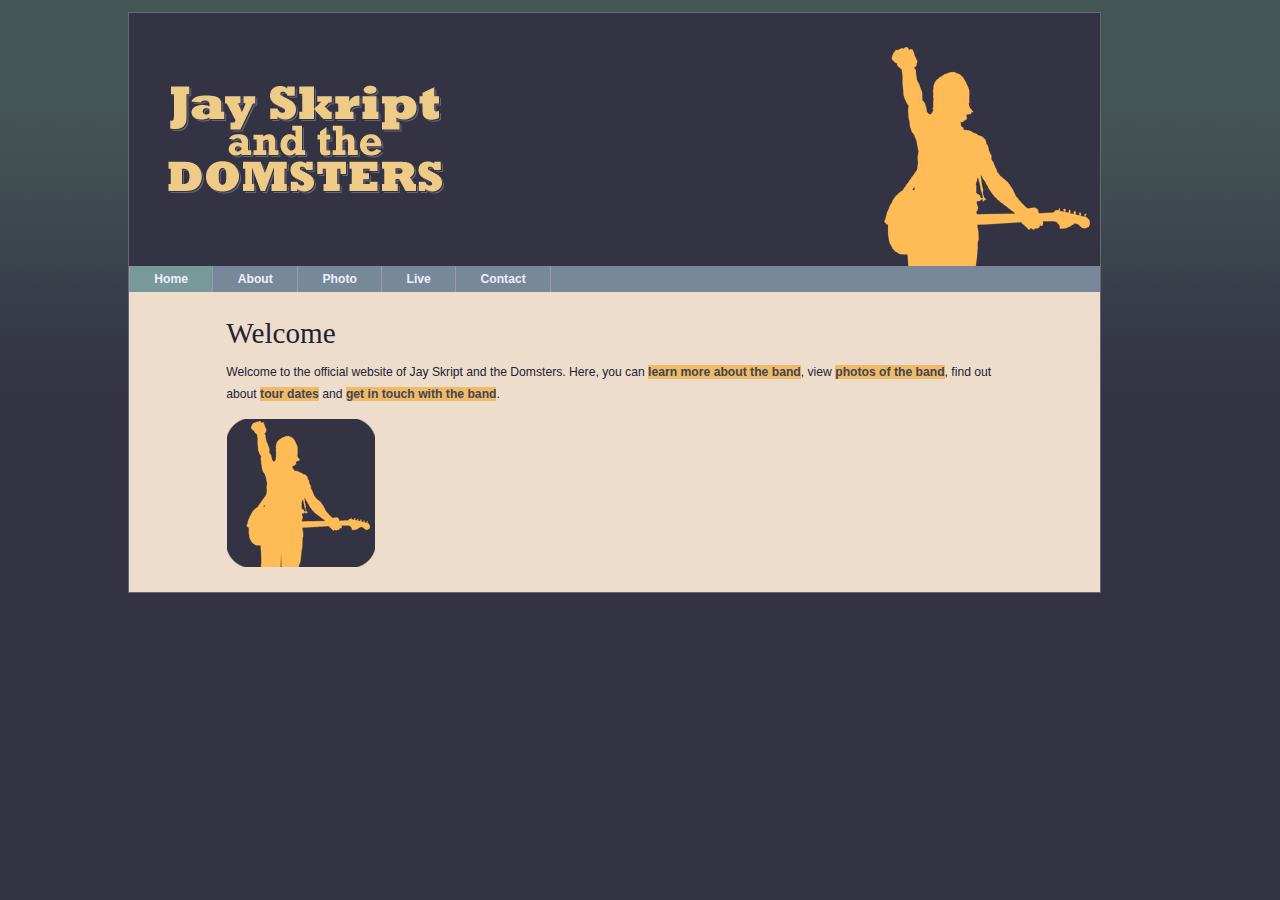
<file: index.html>
<!DOCTYPE html>
<html lang="en">
<head>
    <meta charset="UTF-8">
    <title>Jay Skript and the Domsters</title>
    <script src="scripts/modernizr-1.6.min.js"></script>
    <link rel="stylesheet" media="screen" href="styles/basic.css" />
</head>
<body>
<header>
    <img src="images/logo.gif" alt="Jay Skript and the Domsters">
    <nav>
        <ul>
            <li><a href="index.html">Home</a></li>
            <li><a href="about.html">About</a></li>
            <li><a href="photos.html">Photo</a></li>
            <li><a href="live.html">Live</a></li>
            <li><a href="contact.html">Contact</a></li>
        </ul>
    </nav>
</header>
<article>
    <h1>Welcome</h1>
    <p id="intro">Welcome to the official website of Jay Skript and the Domsters. Here,
        you can <a href="about.html" title="About">learn more about the band</a>, view
        <a href="photos.html" title="Photos">photos of the band</a>,
        find out about <a href="live.html" title="Tour Date">tour dates</a> and
        <a href="contact.html" title="Contact">get in touch with the band</a>.</p>
</article>
<script src="scripts/global.js"></script>
</body>
</html>
</file>
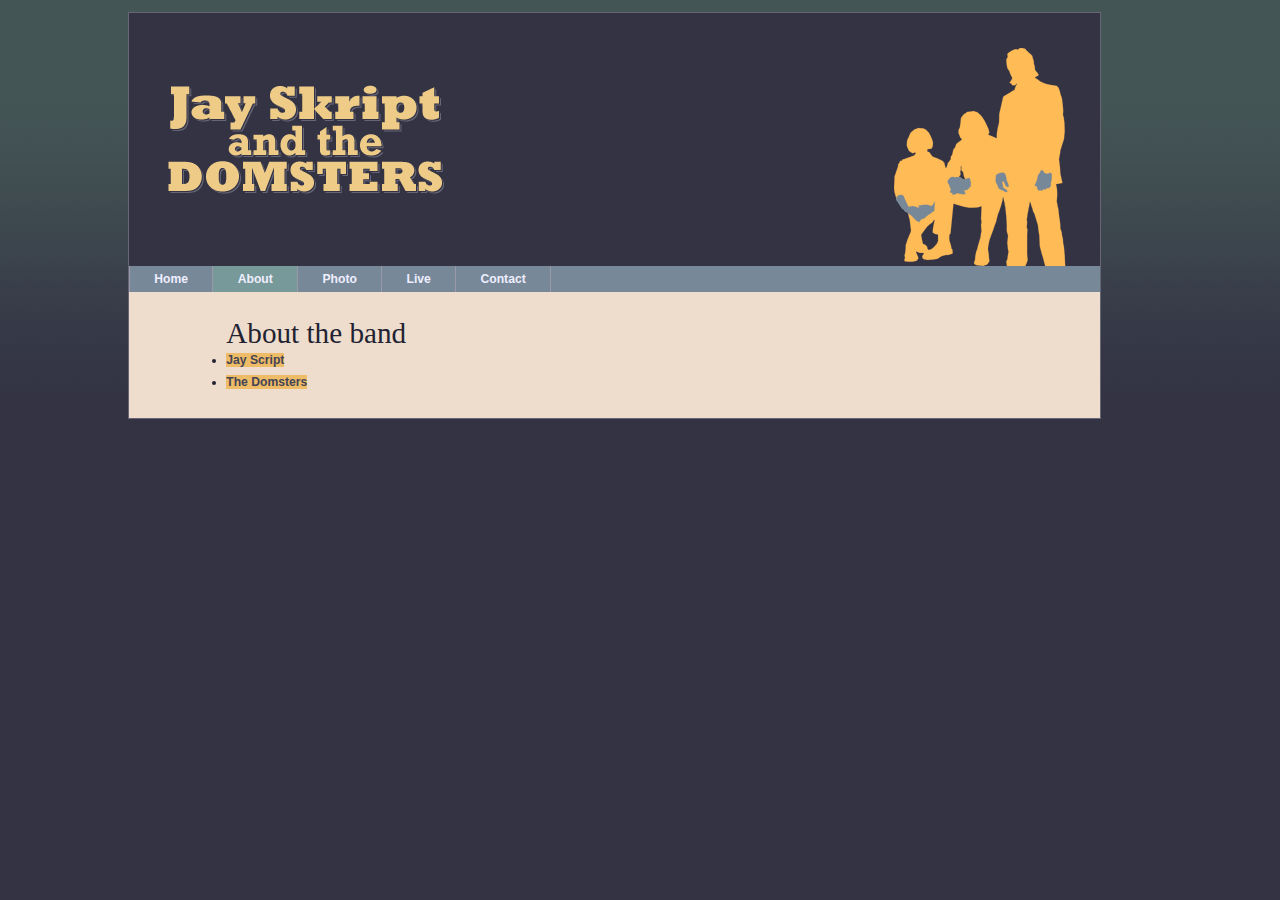
<file: about.html>
<!DOCTYPE html>
<html lang="en">
<head>
    <meta charset="UTF-8">
    <title>Jay Skript and the Domsters</title>
    <script src="scripts/modernizr-1.6.min.js"></script>
    <link rel="stylesheet" media="screen" href="styles/basic.css" />
</head>
<body>
<header>
    <img src="images/logo.gif" alt="Jay Skript and the Domsters">
    <nav>
        <ul>
            <li><a href="index.html">Home</a></li>
            <li><a href="about.html">About</a></li>
            <li><a href="photos.html">Photo</a></li>
            <li><a href="live.html">Live</a></li>
            <li><a href="contact.html">Contact</a></li>
        </ul>
    </nav>
</header>
<article>
    <h1>About the band</h1>
    <nav>
        <ul>
            <li><a href="#jay">Jay Script</a></li>
            <li><a href="#domsters">The Domsters</a></li>
        </ul>
    </nav>
    <section id="jay">
        <h2>Jay Skript</h2>
        <p>Jay Skripy is going to rock your world</p>
        <p>Together with his compatriots the Domsters,
        Jay is set for world domination.Just your wait and see.</p>
        <p>Jay Skript has been recognized or fully appreciated.
        In the early days,he was often unfavorably ccompared to bigger,
        similarly named artists.That's all in the past now.</p>
    </section>
    <section id="domsters">
        <h2>The Domsters</h2>
        <p>The Domsters have been around, in one form or another,
        for almost as long.It's only in the past few years that the Domsters
        have settled down to their current,stable lineup.
        Now they'are a rock-solid bunch:methodical and dependable.</p>
    </section>
</article>
<script src="scripts/global.js"></script>
</body>
</html>
</file>
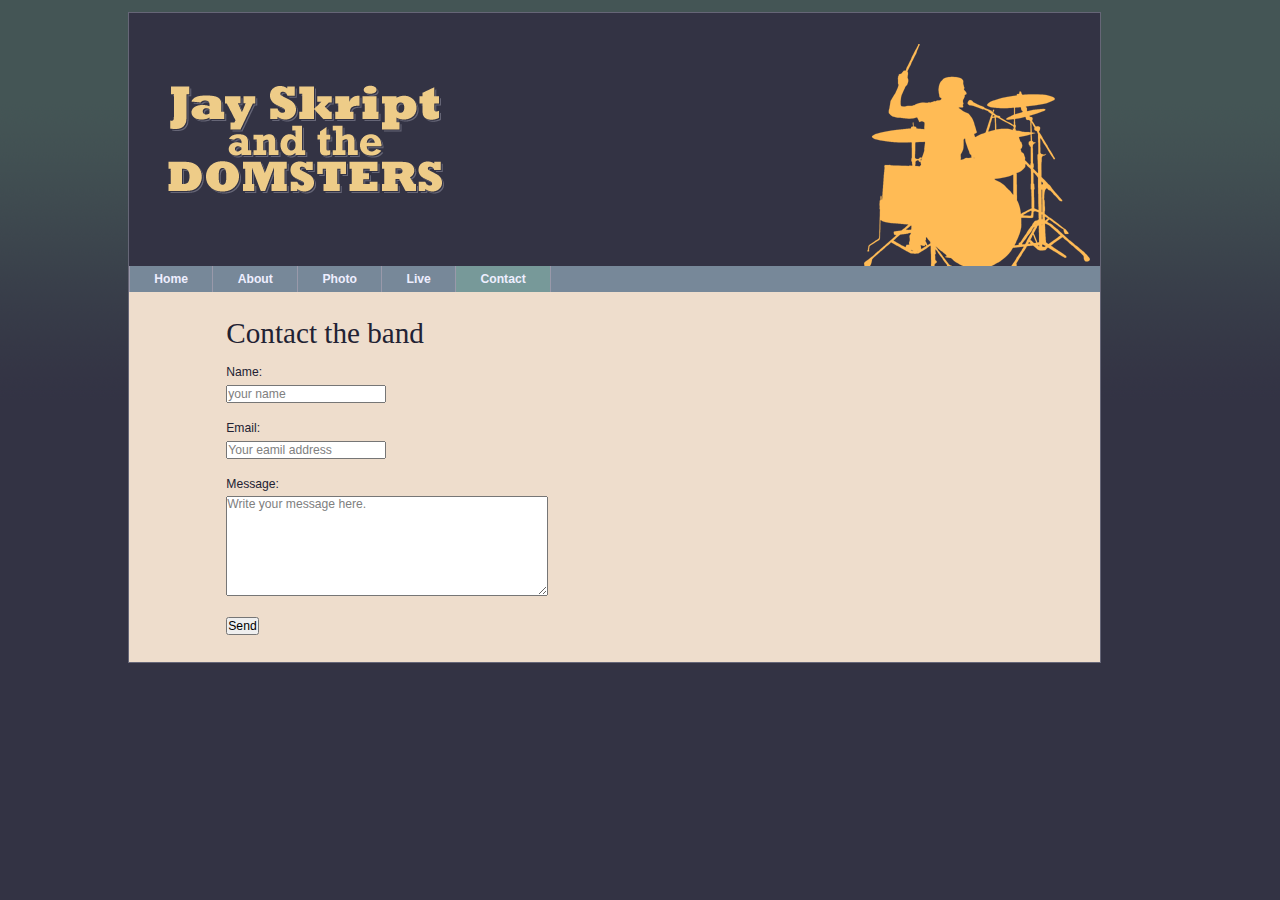
<file: contact.html>
<!DOCTYPE html>
<html lang="en">
<head>
    <meta charset="UTF-8">
    <title>Jay Skript and the Domsters</title>
    <script src="scripts/modernizr-1.6.min.js"></script>
    <link rel="stylesheet" media="screen" href="styles/basic.css" />
</head>
<body>
<header>
    <img src="images/logo.gif" alt="Jay Skript and the Domsters">
    <nav>
        <ul>
            <li><a href="index.html">Home</a></li>
            <li><a href="about.html">About</a></li>
            <li><a href="photos.html">Photo</a></li>
            <li><a href="live.html">Live</a></li>
            <li><a href="contact.html">Contact</a></li>
        </ul>
    </nav>
</header>
<article>
    <h1>Contact the band</h1>
    <form method="post" action="submit.html">
        <fieldset>
            <p>
                <label for="name">Name:</label>
                <input id="name" type="text" name="name" placeholder="your name" required="required">
            </p>
            <p>
                <label for="email">Email:</label>
                <input id="email" type="email" name="email" placeholder="Your eamil address" required="required">
            </p>
            <p>
                <label for="message">Message:</label>
                <textarea cols="45" rows="7" id="message" name="message" required="required" placeholder="Write your message here."></textarea>
            </p>
            <input type="submit" value="Send">
        </fieldset>
    </form>
</article>
</body>
<script src="scripts/global.js"></script>
</html>
</file>
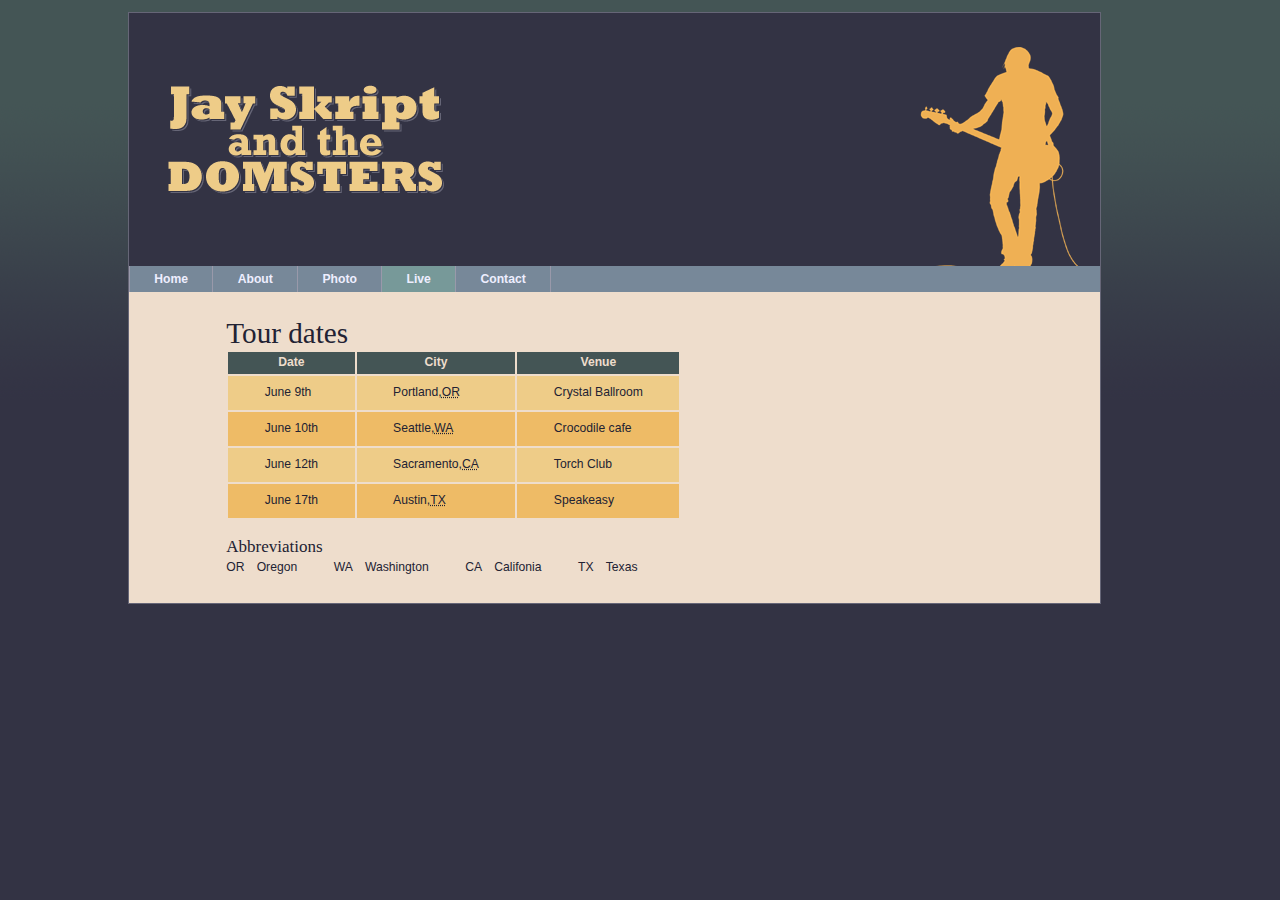
<file: live.html>
<!DOCTYPE html>
<html lang="en">
<head>
    <meta charset="UTF-8">
    <title>Jay Skript and the Domsters</title>
    <script src="scripts/modernizr-1.6.min.js"></script>
    <link rel="stylesheet" media="screen" href="styles/basic.css" />
</head>
<body>
<header>
    <img src="images/logo.gif" alt="Jay Skript and the Domsters">
    <nav>
        <ul>
            <li><a href="index.html">Home</a></li>
            <li><a href="about.html">About</a></li>
            <li><a href="photos.html">Photo</a></li>
            <li><a href="live.html">Live</a></li>
            <li><a href="contact.html">Contact</a></li>
        </ul>
    </nav>
</header>
<article>
    <h1>Tour dates</h1>
    <table summary="when and where you can see the band">
        <thead>
        <tr>
            <th>Date</th>
            <th>City</th>
            <th>Venue</th>
        </tr>
        </thead>
        <tbody>
        <tr>
            <td>June 9th</td>
            <td>Portland,<abbr title="Oregon">OR</abbr></td>
            <td>Crystal Ballroom</td>
        </tr>
        <tr>
            <td>June 10th</td>
            <td>Seattle,<abbr title="Washington">WA</abbr></td>
            <td>Crocodile cafe</td>
        </tr>
        <tr>
            <td>June 12th</td>
            <td>Sacramento,<abbr title="Califonia">CA</abbr></td>
            <td>Torch Club</td>
        </tr>
        <tr>
            <td>June 17th</td>
            <td>Austin,<abbr title="Texas">TX</abbr></td>
            <td>Speakeasy</td>
        </tr>
        </tbody>
    </table>
</article>
<script src="scripts/global.js"></script>
</body>
</html>
</file>
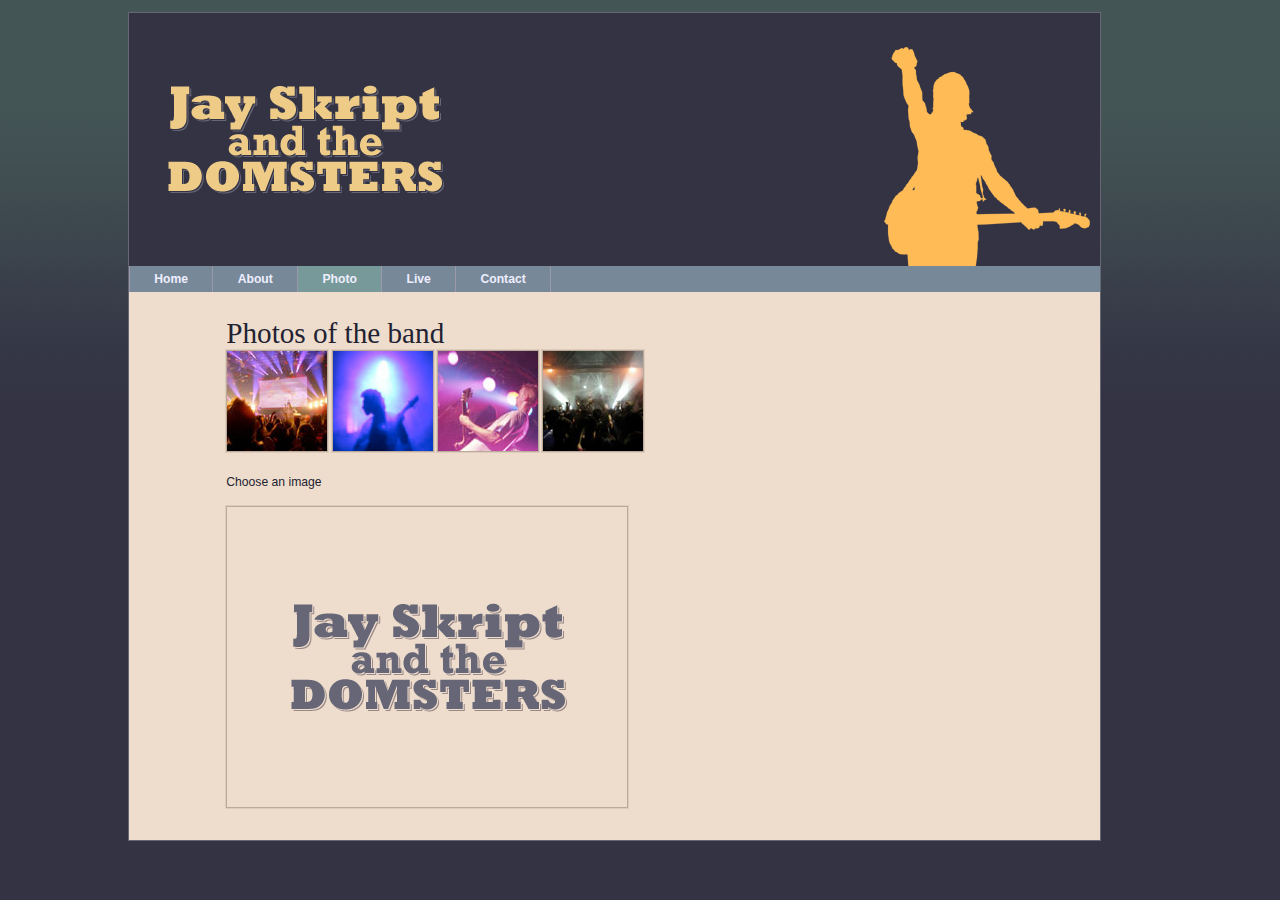
<file: photos.html>
<!DOCTYPE html>
<html lang="en">
<head>
    <meta charset="UTF-8">
    <title>Jay Skript and the Domsters</title>
    <script src="scripts/modernizr-1.6.min.js"></script>
    <link rel="stylesheet" media="screen" href="styles/basic.css" />
</head>
<body>
<header>
    <img src="images/logo.gif" alt="Jay Skript and the Domsters">
    <nav>
        <ul>
            <li><a href="index.html">Home</a></li>
            <li><a href="about.html">About</a></li>
            <li><a href="photos.html">Photo</a></li>
            <li><a href="live.html">Live</a></li>
            <li><a href="contact.html">Contact</a></li>
        </ul>
    </nav>
</header>
<article>
    <h1>Photos of the band</h1>
    <ul id="imagegallery">
        <li>
            <a href="images/photos/concert.jpg" title="The crowd goes wild">
                <img src="images/photos/thumbnail_concert.jpg" alt="the band in concert" />
            </a>
        </li>
        <li>
            <a href="images/photos/bassist.jpg" title="An atmospheric mooment">
                <img src="images/photos/thumbnail_bassist.jpg" alt="the bassist"/>
            </a>
        </li>
        <li>
            <a href="images/photos/guitarist.jpg" title="Rocking out">
                <img src="images/photos/thumbnail_guitarist.jpg" alt="the guitarist"/>
            </a>
        </li>
        <li>
            <a href="images/photos/crowd.jpg" title="Encore!Encore!">
                <img src="images/photos/thumbnail_crowd.jpg" alt="the audience"/>
            </a>
        </li>
    </ul>
</article>
<script src="scripts/global.js"></script>
</body>
</html>
</file>
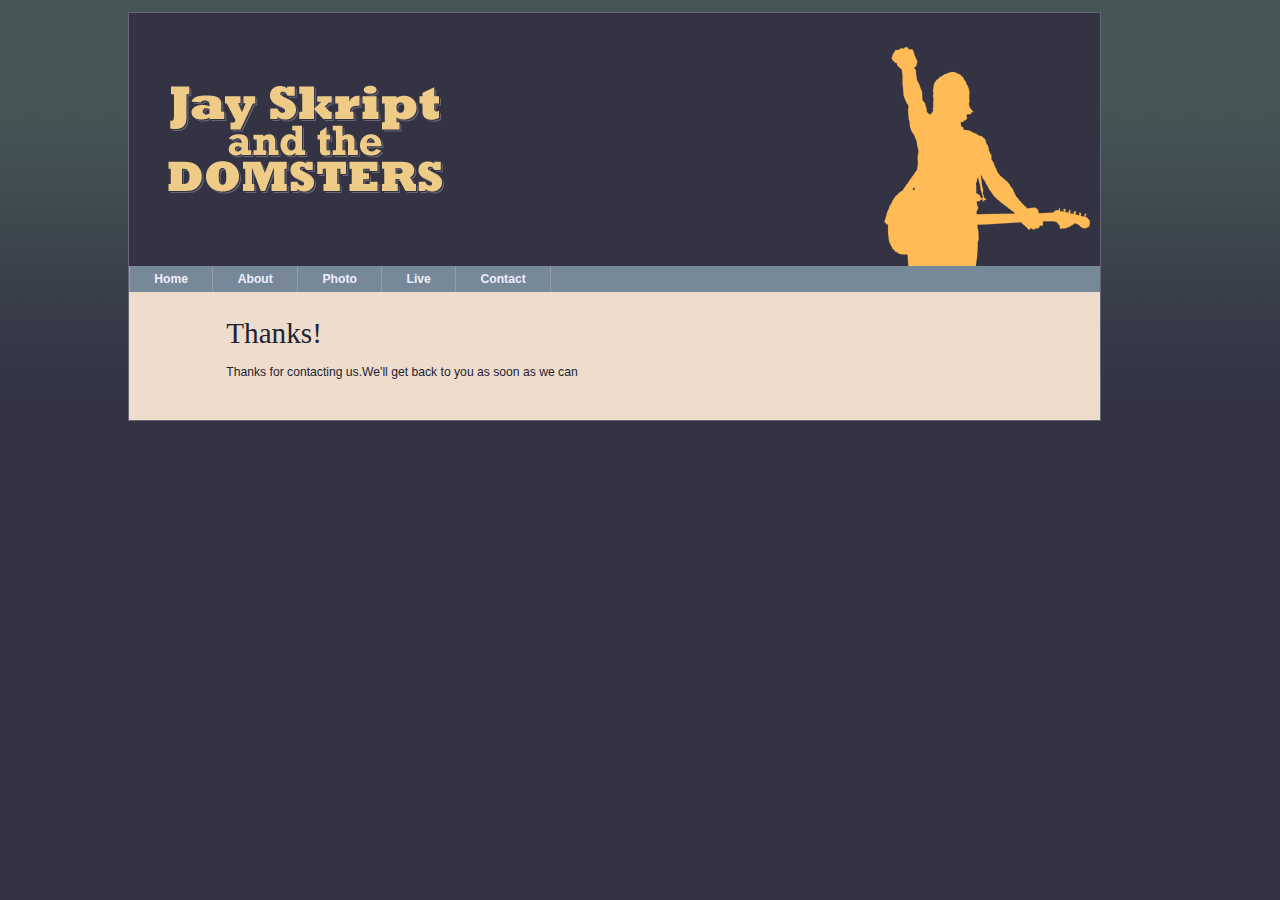
<file: submit.html>
<!DOCTYPE html>
<html lang="en">
<head>
    <meta charset="UTF-8">
    <title>Jay Skript and the Domsters</title>
    <script src="scripts/modernizr-1.6.min.js"></script>
    <link rel="stylesheet" media="screen" href="styles/basic.css" />
</head>
<body>
<header>
    <img src="images/logo.gif" alt="Jay Skript and the Domsters">
    <nav>
        <ul>
            <li><a href="index.html">Home</a></li>
            <li><a href="about.html">About</a></li>
            <li><a href="photos.html">Photo</a></li>
            <li><a href="live.html">Live</a></li>
            <li><a href="contact.html">Contact</a></li>
        </ul>
    </nav>
</header>
<article>
    <h1>Thanks!</h1>
    <p>Thanks for contacting us.We'll get back to you as soon as we can</p>
</body>
</html>
</file>
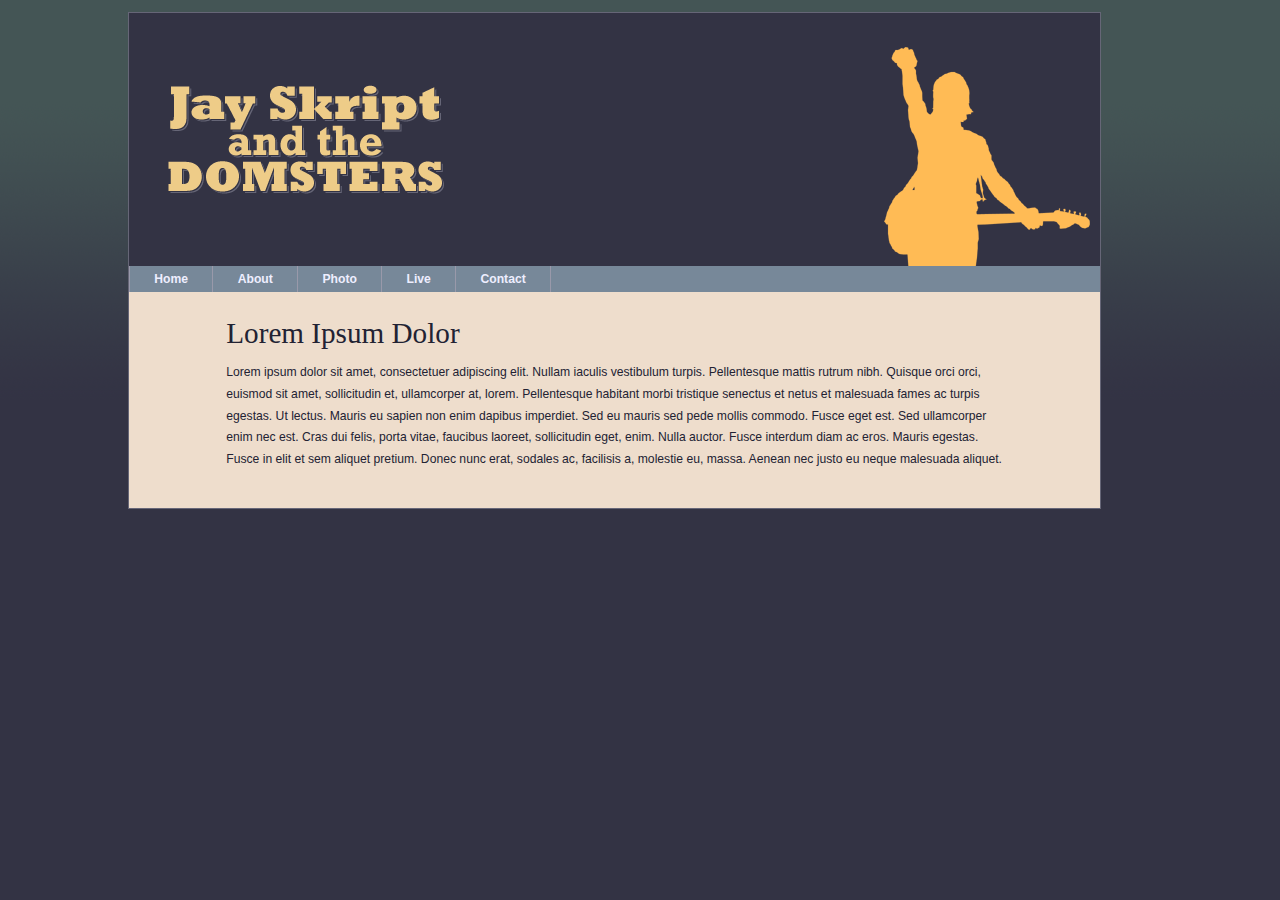
<file: template.html>
<!DOCTYPE html>
<html lang="en">
<head>
    <meta charset="UTF-8">
    <title>Jay Skript and the Domsters</title>
    <script src="scripts/modernizr-1.6.min.js"></script>
    <link rel="stylesheet" media="screen" href="styles/basic.css" />
</head>
<body>
   <header>
       <img src="images/logo.gif" alt="Jay Skript and the Domsters">
       <nav>
           <ul>
               <li><a href="index.html">Home</a></li>
               <li><a href="about.html">About</a></li>
               <li><a href="photos.html">Photo</a></li>
               <li><a href="live.html">Live</a></li>
               <li><a href="contact.html">Contact</a></li>
           </ul>
       </nav>
   </header>
   <article>
       <h1>Lorem Ipsum Dolor</h1>
       <p>Lorem ipsum dolor sit amet, consectetuer adipiscing elit. Nullam iaculis
           vestibulum turpis. Pellentesque mattis rutrum nibh. Quisque orci orci,
           euismod sit amet, sollicitudin et, ullamcorper at, lorem. Pellentesque
           habitant morbi tristique senectus et netus et malesuada fames ac turpis
           egestas. Ut lectus. Mauris eu sapien non enim dapibus imperdiet. Sed eu
           mauris sed pede mollis commodo. Fusce eget est. Sed ullamcorper enim nec
           est. Cras dui felis, porta vitae, faucibus laoreet, sollicitudin eget, enim.
           Nulla auctor. Fusce interdum diam ac eros. Mauris egestas. Fusce in elit et
           sem aliquet pretium. Donec nunc erat, sodales ac, facilisis a, molestie eu,
           massa. Aenean nec justo eu neque malesuada aliquet.</p>
   </article>
</body>
</html>
</file>
<file: styles/basic.css>
@import url(layout.css);
@import url(color.css);
@import url(typography.css);
</file>
